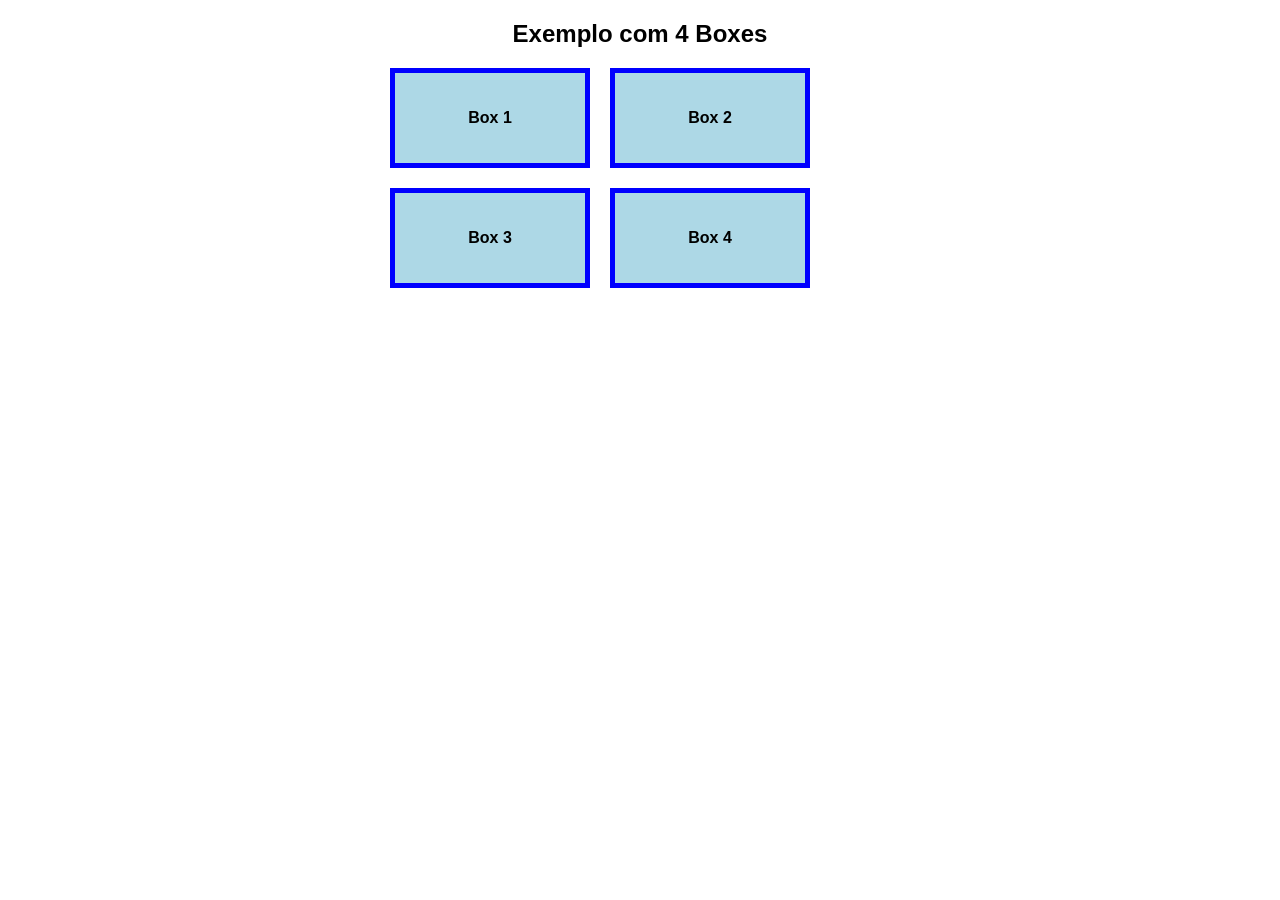
<file: 4_box.html>
<!DOCTYPE html>
<html lang="pt-br">
<head>
<meta charset="UTF-8">
<title>4 Boxes - Box Model</title>

<style>
body {
  font-family: Arial, sans-serif;
}

/* Container principal */
.container {
  display: flex;
  flex-wrap: wrap;
  width: 500px;
  margin: 0 auto; /* centraliza na tela */
  gap: 20px; /* espaço entre as caixas */
}

/* Caixas */
.caixa {
  width: 200px;
  height: 100px;
  background-color: lightblue;
  padding: 20px;
  border: 5px solid blue;
  box-sizing: border-box; /* mantém tamanho fixo */
  text-align: center;
  display: flex;
  align-items: center;
  justify-content: center;
  font-weight: bold;
}
</style>
</head>

<body>

<h2 style="text-align:center;">Exemplo com 4 Boxes</h2>

<div class="container">
  <div class="caixa">Box 1</div>
  <div class="caixa">Box 2</div>
  <div class="caixa">Box 3</div>
  <div class="caixa">Box 4</div>
</div>

</body>
</html>
</file>
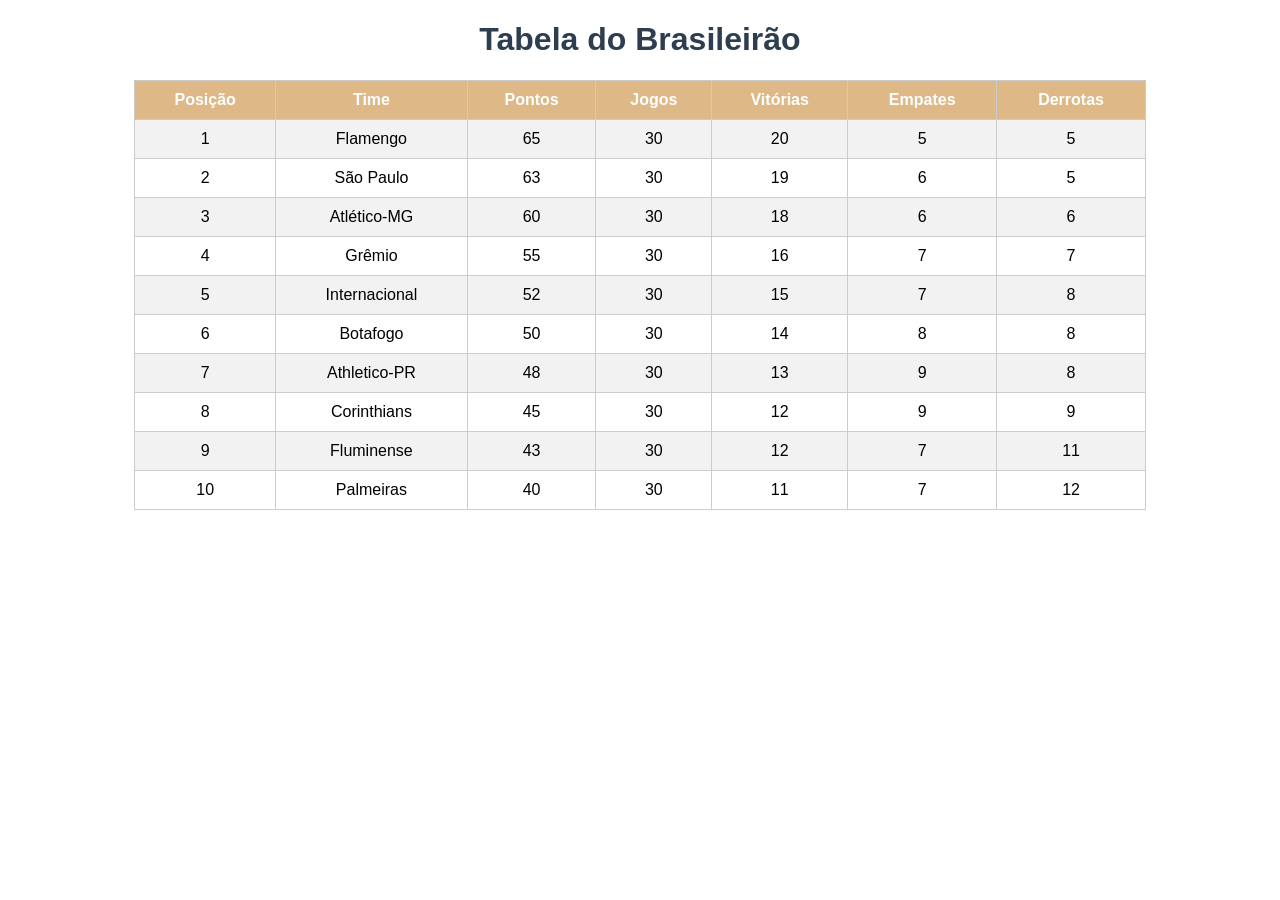
<file: brasileirao.html>
<!DOCTYPE html>
<html lang="pt-BR">
<head>
    <meta charset="UTF-8">
    <title>Brasileirão 2026</title>
    <link rel="stylesheet" href="style_brasileiro.css">
</head>
<body>

<h1>Tabela do Brasileirão</h1>

<table>
    <tr>
        <th>Posição</th>
        <th>Time</th>
        <th>Pontos</th>
        <th>Jogos</th>
        <th>Vitórias</th>
        <th>Empates</th>
        <th>Derrotas</th>
    </tr>
    <tr><td>1</td><td>Flamengo</td><td>65</td><td>30</td><td>20</td><td>5</td><td>5</td></tr>
    <tr><td>2</td><td>São Paulo</td><td>63</td><td>30</td><td>19</td><td>6</td><td>5</td></tr>
    <tr><td>3</td><td>Atlético-MG</td><td>60</td><td>30</td><td>18</td><td>6</td><td>6</td></tr>
    <tr><td>4</td><td>Grêmio</td><td>55</td><td>30</td><td>16</td><td>7</td><td>7</td></tr>
    <tr><td>5</td><td>Internacional</td><td>52</td><td>30</td><td>15</td><td>7</td><td>8</td></tr>
    <tr><td>6</td><td>Botafogo</td><td>50</td><td>30</td><td>14</td><td>8</td><td>8</td></tr>
    <tr><td>7</td><td>Athletico-PR</td><td>48</td><td>30</td><td>13</td><td>9</td><td>8</td></tr>
    <tr><td>8</td><td>Corinthians</td><td>45</td><td>30</td><td>12</td><td>9</td><td>9</td></tr>
    <tr><td>9</td><td>Fluminense</td><td>43</td><td>30</td><td>12</td><td>7</td><td>11</td></tr>
    <tr><td>10</td><td>Palmeiras</td><td>40</td><td>30</td><td>11</td><td>7</td><td>12</td></tr>
</table>


</body>
</html>
</file>
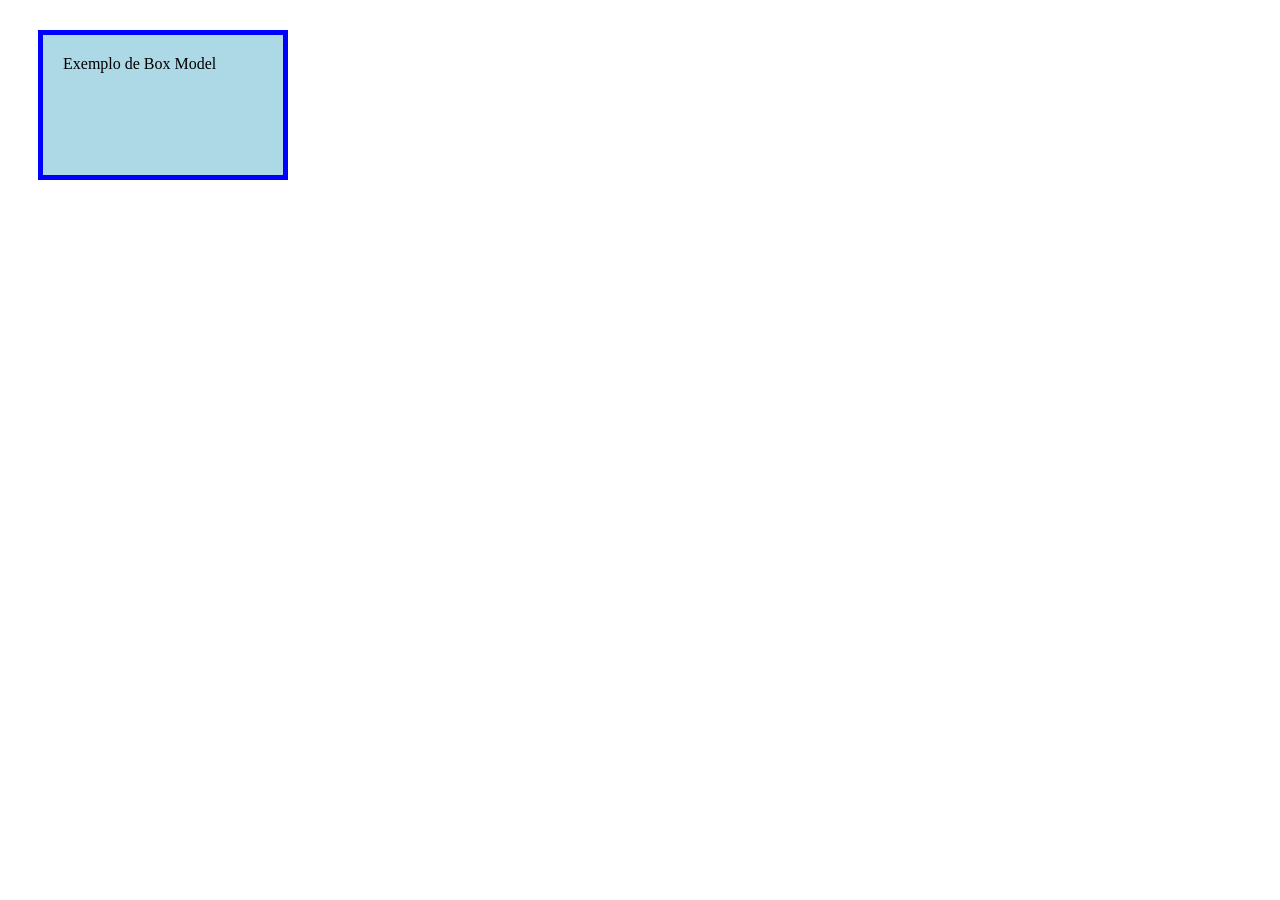
<file: exemplo_box_model.html>
<!DOCTYPE html>
<html>
<head>
<style>
.caixa {
  width: 200px;
  height: 100px;
  background-color: lightblue;
  padding: 20px;
  border: 5px solid blue;
  margin: 30px;
}
</style>
</head>
<body>

<div class="caixa">
  Exemplo de Box Model
</div>

</body>
</html>
</file>
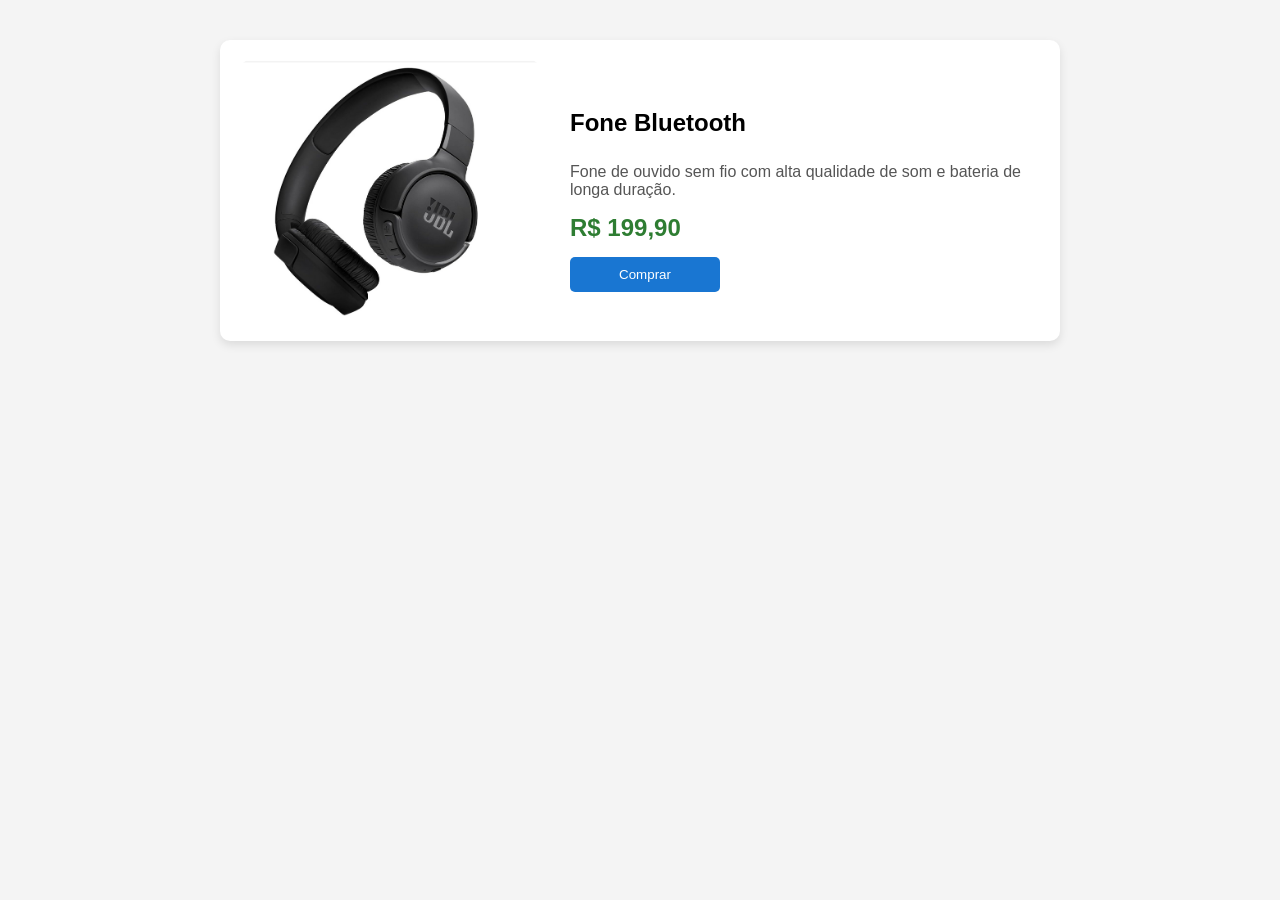
<file: produto.html>
<!DOCTYPE html>
<html lang="pt-br">
<head>
    <meta charset="UTF-8">
    <title>Produto</title>
    <link rel="stylesheet" href="style2.css">
</head>
<body>

    <section class="produto">
        <img src="fone.png" alt="Produto">

        <div class="info">
            <h2>Fone Bluetooth</h2>
            <p>Fone de ouvido sem fio com alta qualidade de som e bateria de longa duração.</p>
            <span class="preco">R$ 199,90</span>
            <button>Comprar</button>
        </div>
    </section>

</body>
</html>
</file>
<file: style_brasileiro.css>
body {
    font-family: Arial, sans-serif;
    background-color: white;
    text-align: center;
}

h1 {
    color: #2c3e50;
}

table {
    margin: auto;
    border-collapse: collapse;
    width: 80%;
    background: white;
}

th, td {
    border: 1px solid #ccc;
    padding: 10px;
}

th {
    background-color: burlywood;
    color: white;
}

tr:nth-child(even) {
    background-color: #f2f2f2;
}

tr:hover {
    background-color: #ddd;
}
</file>
<file: style2.css>
body {
    font-family: Arial, sans-serif;
    background-color: #f4f4f4;
    margin: 0;
    padding: 40px;
}

.produto {
    display: flex;
    gap: 30px;
    background-color: white;
    max-width: 800px;
    margin: auto;
    padding: 20px;
    border-radius: 10px;
    box-shadow: 0 4px 10px rgba(0, 0, 0, 0.1);
}

.produto img {
    width: 300px;
    border-radius: 10px;
}

.info {
    display: flex;
    flex-direction: column;
    justify-content: center;
}

.info h2 {
    margin-bottom: 10px;
}

.info p {
    margin-bottom: 15px;
    color: #555;
}

.preco {
    font-size: 24px;
    font-weight: bold;
    color: #2e7d32;
    margin-bottom: 15px;
}

button {
    width: 150px;
    padding: 10px;
    border: none;
    background-color: #1976d2;
    color: white;
    border-radius: 5px;
    cursor: pointer;
    transition: 0.3s;
}

button:hover {
    background-color: #0d47a1;
}
</file>
